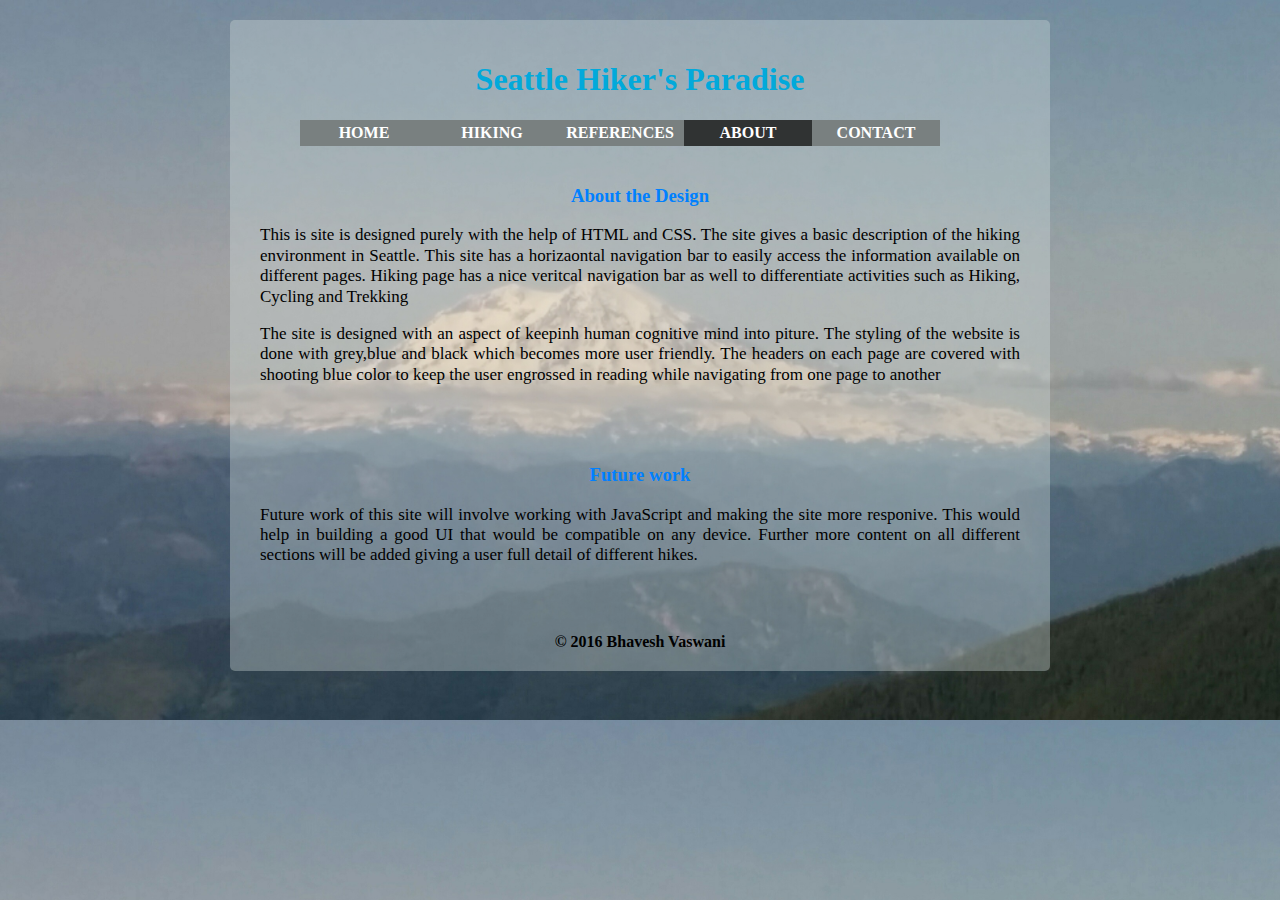
<file: about.html>
<!DOCTYPE html>
            <html>
            <head>
                <meta http-equiv="content-type" content="text/html; charset=utf-8">
                    <title>Seattle Hiker</title>
                <link rel="stylesheet" type="text/css" href="stylesheets/pageStyle.css">
            </head>
            <body>
            <div id="containerMain">   
            
            <div id="Mainheader">
            <h1>Seattle Hiker's Paradise</h1>
            </div>
            
            
            
            <div id="navTab">
                <ul id="nav">
                    <li class="navClass"><a  class= hoverNav href="index.html">Home</a><li>
                    <li class="navClass"><a class=hoverNav href="hiking.html">Hiking</a><li>
                    <li class="navClass"><a  class=hoverNav href="references.html">References</a><li>    
                    <li class="navClass"><a id="selected" class=hoverNav href="about.html">About</a><li>
                    <li class="navClass"><a class=hoverNav href="contact.html">Contact</a><li>
                    
                </ul>
            </div>
            
            <div id="mainInfo">
            <h3 id="header1">About the Design</h3>
            <div class="content">
                <p>
                    This is site is designed purely with the help of HTML and CSS. The site gives a basic description of the hiking
                    environment in Seattle. This site has a horizaontal navigation bar to easily access the information available 
                    on different pages. Hiking page has a nice veritcal navigation bar as well to differentiate activities such as Hiking, 
                    Cycling and Trekking
                    
                </p>
                
                <p>
                    The site is designed with an aspect of keepinh human cognitive mind into piture. The styling of the website is done with
                    grey,blue and black which becomes more user friendly. The headers on each page are covered with shooting blue color to keep
                    the user engrossed in reading while navigating from one page to another
                </p>
            </div>
            
            <h3 id="header2">
                Future work
            </h3>
            <div class="content">
                <p>
                    Future work of this site will involve working with JavaScript and making the site more responive. This would help in building a 
                    good UI that would be compatible on any device. Further more content on all different sections will be added giving a user 
                    full detail of different hikes. 
                    
                    
                </p>
            </div>
            
            
            </div> 
            
            <div id="footer">
                <h5> &copy; 2016 Bhavesh Vaswani</h5>
            </div>
            
               
            
            </div> 
            </body>
            </html>
</file>
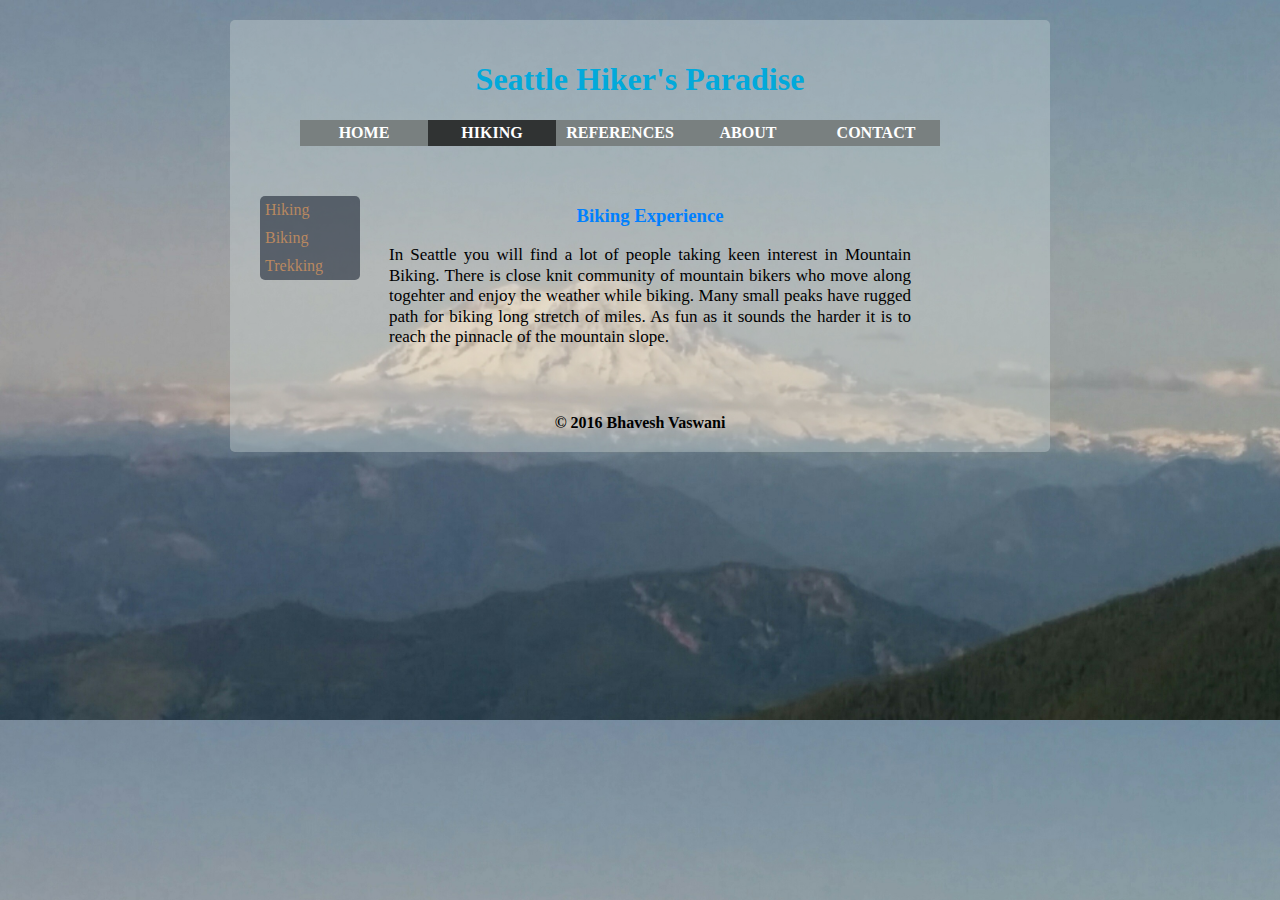
<file: biking.html>
<!DOCTYPE html>
        <html>
        <head>
            <meta http-equiv="content-type" content="text/html; charset=utf-8">
                <title>Seattle Hiker</title>
            <link rel="stylesheet" type="text/css" href="stylesheets/pageStyle.css">
        </head>
        <body>
        <div id="containerMain">   
        
        <div id="Mainheader">
        <h1>Seattle Hiker's Paradise</h1>
        </div>
        
        
        
        <div id="navTab">
            <ul id="nav">
                <li class="navClass"><a  class= hoverNav href="index.html">Home</a><li>
                <li class="navClass"><a id="selected" class=hoverNav href="hiking.html">Hiking</a><li>
                <li class="navClass"><a class=hoverNav href="references.html">References</a><li>    
                <li class="navClass"><a class=hoverNav href="about.html">About</a><li>
                <li class="navClass"><a class=hoverNav href="contact.html">Contact</a><li>
                
            </ul>
        </div>


        
        <div id="hikingNav">
            <ul>
                <li><a  href="hiking.html">Hiking</a></li>
                 <li><a href="biking.html">Biking</a></li>
                 <li><a href="climbing.html">Trekking</a></li>
            </ul>

        </div>  
        <div id="info">
        <h3 id="header1">Biking Experience</h3>
        <div class="content">
            <p>
                In Seattle you will find a lot of people taking keen interest in Mountain Biking. There is close knit community of mountain bikers 
                who move along togehter and enjoy the weather while biking. Many small peaks have rugged path for biking long stretch of miles. As fun as it sounds the harder it is to reach the pinnacle of the mountain slope.
                
            </p>
            
            
        </div>
        </div> 
        
        <div id="footer">
            <h5> &copy; 2016 Bhavesh Vaswani</h5>
        </div>
        
           
        
        </div> 
        </body>
        </html>
</file>
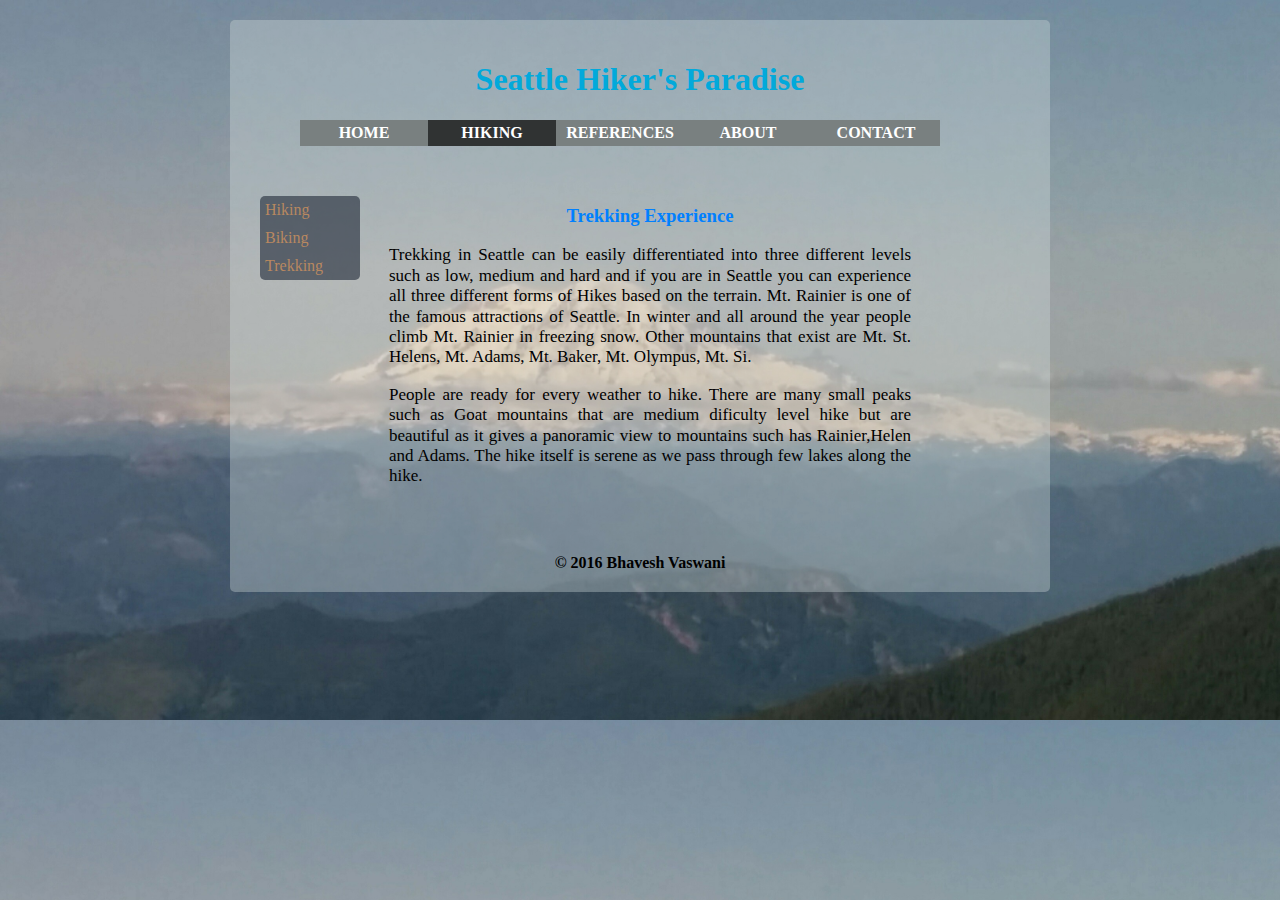
<file: climbing.html>
<!DOCTYPE html>
        <html>
        <head>
            <meta http-equiv="content-type" content="text/html; charset=utf-8">
                <title>Seattle Hiker</title>
            <link rel="stylesheet" type="text/css" href="stylesheets/pageStyle.css">
        </head>
        <body>
        <div id="containerMain">   
        
        <div id="Mainheader">
        <h1>Seattle Hiker's Paradise</h1>
        </div>
        
        
        
        <div id="navTab">
            <ul id="nav">
                <li class="navClass"><a  class= hoverNav href="index.html">Home</a><li>
                <li class="navClass"><a id="selected" class=hoverNav href="hiking.html">Hiking</a><li>
                <li class="navClass"><a class=hoverNav href="references.html">References</a><li>    
                <li class="navClass"><a class=hoverNav href="about.html">About</a><li>
                <li class="navClass"><a class=hoverNav href="contact.html">Contact</a><li>
                
            </ul>
        </div>


        
        <div id="hikingNav">
            <ul>
                <li><a  href="hiking.html">Hiking</a></li>
                 <li><a href="biking.html">Biking</a></li>
                 <li><a href="climbing.html">Trekking</a></li>
            </ul>

        </div>  
        <div id="info">
        <h3 id="header1">Trekking Experience</h3>
        <div class="content">
            <p>
                Trekking in Seattle can be easily differentiated into three different levels such as low, medium and hard
                and if you are in Seattle you can experience all three different forms of Hikes based on the terrain. Mt. Rainier 
                is one of the famous attractions of Seattle. In winter and all around the year people climb Mt. Rainier in
                freezing snow. Other mountains that exist are Mt. St. Helens, Mt. Adams, Mt. Baker, Mt. Olympus, Mt. Si.
                
            </p>

            <p>
                People are ready for every weather to hike. There are many small peaks such as Goat mountains that are medium
                dificulty level hike but are beautiful as it gives a panoramic view to mountains such has Rainier,Helen and 
                Adams. The hike itself is serene as we pass through few lakes along the hike.

            </p>    
            
            
        </div>
        
        
        
        
        </div> 
        
        <div id="footer">
            <h5> &copy; 2016 Bhavesh Vaswani</h5>
        </div>
        
           
        
        </div> 
        </body>
        </html>
</file>
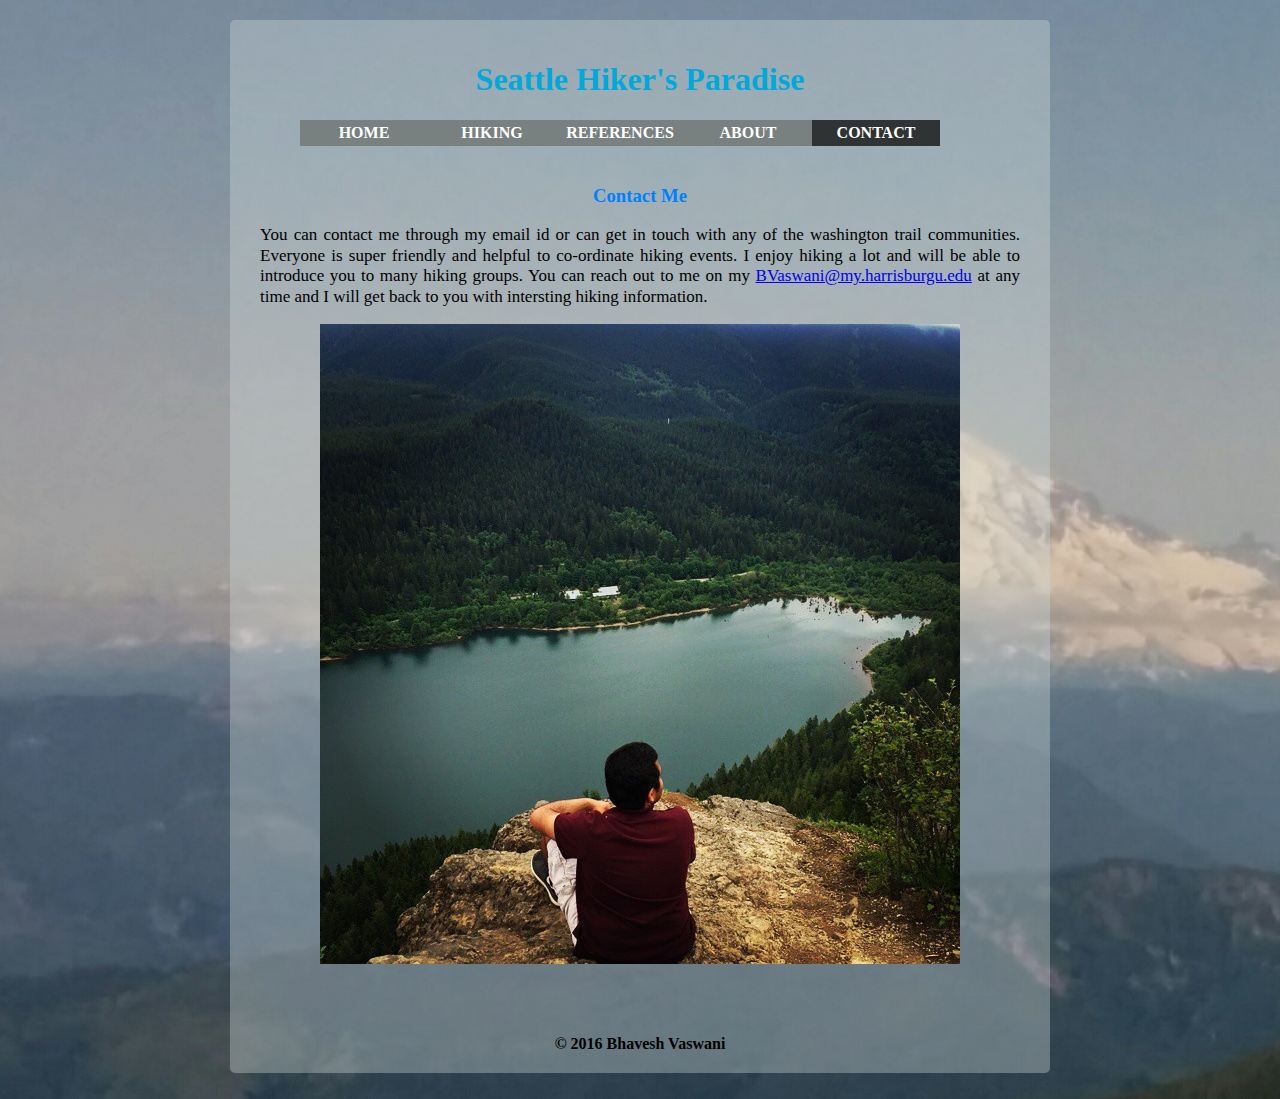
<file: contact.html>
<!DOCTYPE html>
        <html>
        <head>
            <meta http-equiv="content-type" content="text/html; charset=utf-8">
                <title>Seattle Hiker</title>
            <link rel="stylesheet" type="text/css" href="stylesheets/pageStyle.css">
        </head>
        <body>
        <div id="containerMain">   
        
        <div id="Mainheader">
        <h1>Seattle Hiker's Paradise</h1>
        </div>
        
        
        
        <div id="navTab">
            <ul id="nav">
                <li class="navClass"><a  class= hoverNav href="index.html">Home</a><li>
                <li class="navClass"><a class=hoverNav href="hiking.html">Hiking</a><li>
                <li class="navClass"><a  class=hoverNav href="references.html">References</a><li>    
                <li class="navClass"><a  class=hoverNav href="about.html">About</a><li>
                <li class="navClass"><a id="selected" class=hoverNav href="contact.html">Contact</a><li>
                
            </ul>
        </div>
        
        <div id="mainInfo">
        <h3 id="header1">Contact Me</h3>
        <div class="content">
            <p>
                You can contact me through my email id or can get in touch with any of the washington trail communities. Everyone is 
                super friendly and helpful to co-ordinate hiking events. I enjoy hiking a lot and will be able to introduce you to many
                hiking groups. You can reach out to me on my <a href= "mailto:BVaswani@my.harrisburgu.edu" >BVaswani@my.harrisburgu.edu</a> at any time and I will get back to
                you with intersting hiking information.
                
            </p>
             <img id="contactMe" src="Images/contactMe.jpg" alt="Rattle Snake Ledge" height="640" width="640">
            
        </div>
        
         
        </div> 
        
        <div id="footer">
            <h5> &copy; 2016 Bhavesh Vaswani</h5>
        </div>
        
        </div> 
        </body>
        </html>
</file>
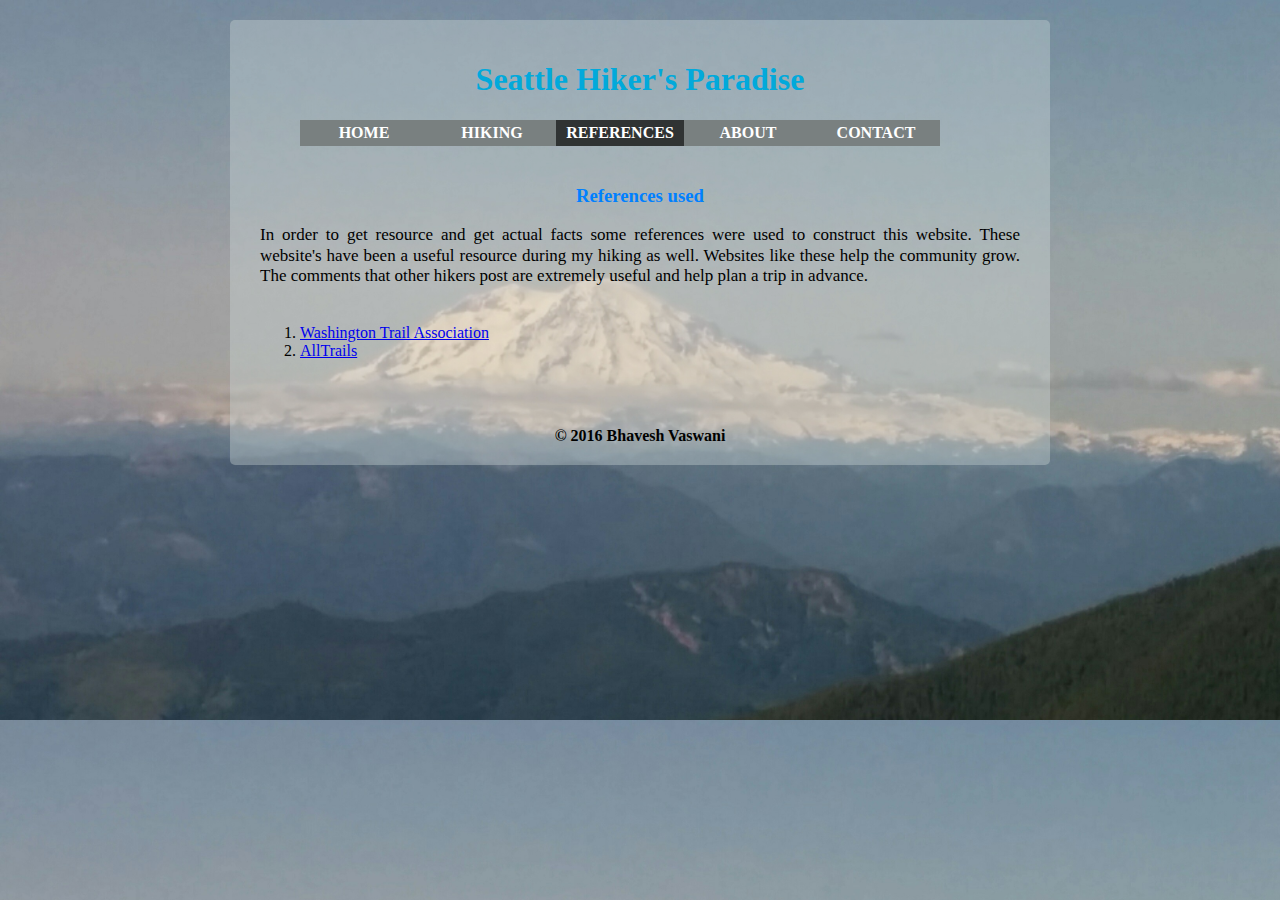
<file: references.html>
<!DOCTYPE html>
        <html>
        <head>
            <meta http-equiv="content-type" content="text/html; charset=utf-8">
                <title>Seattle Hiker</title>
            <link rel="stylesheet" type="text/css" href="stylesheets/pageStyle.css">
        </head>
        <body>
        <div id="containerMain">   
        
        <div id="Mainheader">
        <h1>Seattle Hiker's Paradise</h1>
        </div>
        
        
        
        <div id="navTab">
            <ul id="nav">
                <li class="navClass"><a  class= hoverNav href="index.html">Home</a><li>
                <li class="navClass"><a class=hoverNav href="hiking.html">Hiking</a><li>
                <li class="navClass"><a id="selected" class=hoverNav href="references.html">References</a><li>    
                <li class="navClass"><a class=hoverNav href="about.html">About</a><li>
                <li class="navClass"><a class=hoverNav href="contact.html">Contact</a><li>
                
            </ul>
        </div>
        
        <div id="mainInfo">
        <h3 id="header1">References used</h3>
        <div class="content">
            <p>
                In order to get resource and get actual facts some references were used to construct this website. These website's have been a useful resource during my hiking as well. Websites like these help the community grow. The comments that other hikers post are extremely 
                useful and help plan a trip in advance.  <br><br>
                <div id="hikes" class="content">
                <ol>
                <li><a href="http://www.wta.org/"> Washington Trail Association</a></li>
                <li><a href="http://alltrails.com/us/washington/seattle">AllTrails </a></li>
                </ol>    
                </div> 
                
            </p>
            
        </div>

        </div> 
        
        <div id="footer">
            <h5> &copy; 2016 Bhavesh Vaswani</h5>
        </div>
        
        </div> 
        </body>
    </html>
</file>
<file: stylesheets/pageStyle.css>
body
{

    background-image: url("../Images/background.jpg");
    background-size: cover;

}
h1
{
 text-align:center;
 font-family:Verdana;
 color:#01A9DB;

}
h3
{
    text-align:center;
    font-family:charcoal;
    color:#0080FF;
}
h5{
    padding-top:40px;
    padding-bottom:20px;
    text-align:center;
    font-size:16px;
}
#nav
{
    list-style-type:none;
    margin:0;
    padding:0;
    overflow:hidden;
}
#selected{
    background-color:#303333;
}

.navClass 
{   
    float:left;
}
.hoverNav:link,.hoverNav:visited
{
    display:block;
    width:120px;
    font-weight:bold;
    color:#FFFFFF;
    background-color:#798080;
    text-align:center;
    padding:4px;
    text-decoration:none;
    text-transform:uppercase;
}
.hoverNav:hover,.hoverNav:active
{
    background-color:#303333;
}
#navTab
{
    padding-left:40px;
    padding-right:10px;

}

#hikingNav ul {
    list-style-type: none;
    margin: 0px;
    padding: 0;
    width: 100px;
    background-color: rgba(41, 51, 64, 0.65);
    border-radius:5px;
}

div#hikingNav {
    padding-top: 50px;
}

#mainInfo{
    padding-top:20px;
}

#info {

    margin-left: 129px;
    margin-right: 109px;
    margin-top: -114px;
}

div#hikes {

    text-align: left;
}


#hikingNav li a {
    display: block;
    color: #B88860;
    padding: 5px;
    text-decoration: none;
}

#hikingNav li a:hover {
    background-color: #a7a8a8;
    color: white;
}

#downBtnRSL{
    padding-top:20px;
    padding-bottom:10px;
}

#downBtnEr{
    padding-top:20px;
}


#header2{
    padding-top:60px;
}
#header3{
    padding-top:40px;
}

p
{
  text-align:justify;
  font-size:17px;
  line-height:120%;
}


.content{
    text-align:center;

}


#info{
    padding-top:20px;

}

#footconatiner{
    padding-top:80px;
}
#cmd_footconatiner{
    padding-bottom:20px;
}
#containerMain
{
    width: 760px;
    margin-top: 20px;
    padding-left: 30px;
    padding-right: 30px;
    margin-left: auto;
    margin-right: auto;
    background-color: rgba(207, 218, 218, 0.36);
    border-radius:5px;
    position: relative;
    height: auto;
}

#Mainheader{
    padding-top: 20px;
}
</file>
